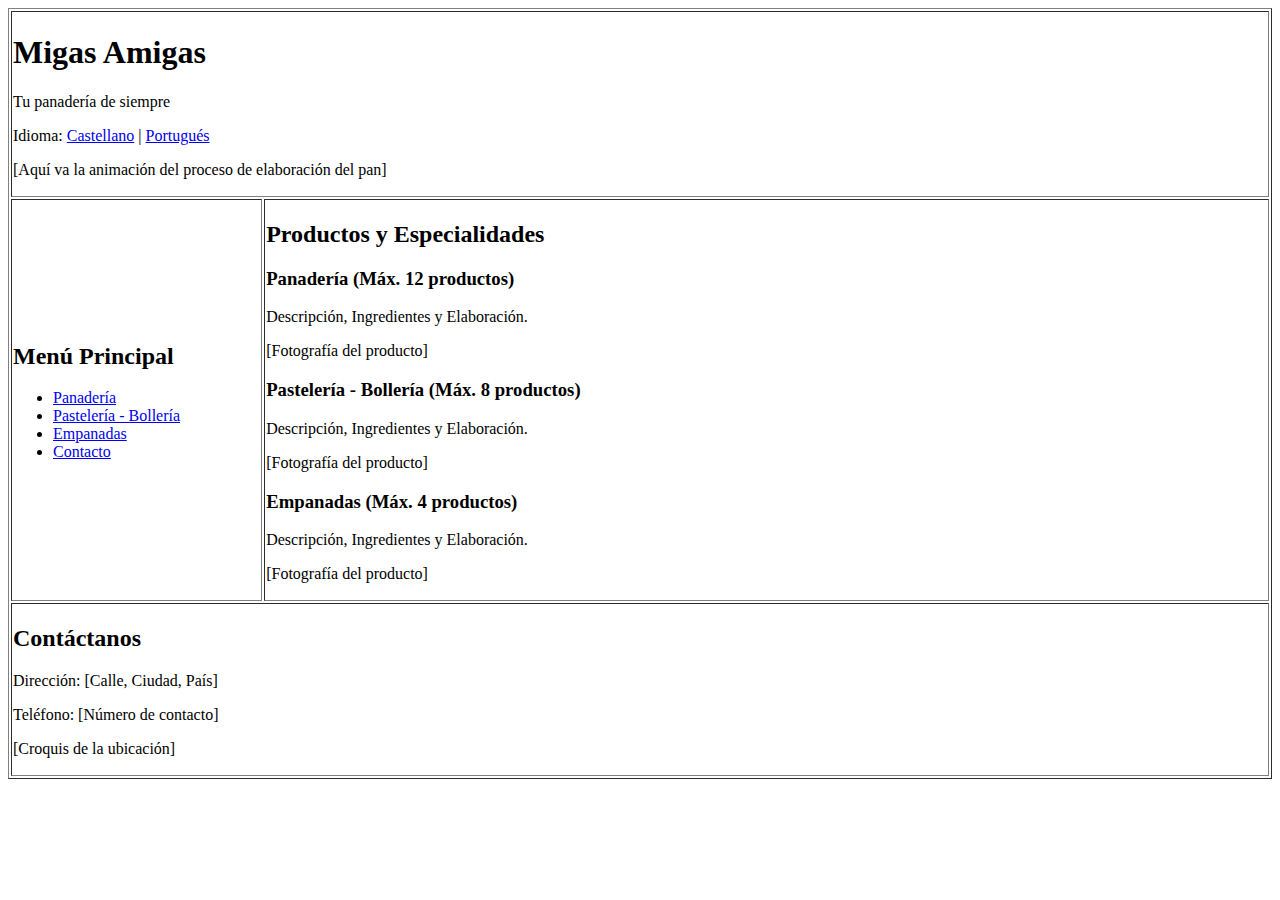
<file: Unidad 1/index2.html>
<!DOCTYPE html>
<html lang="es">
<head>
    <meta charset="UTF-8">
    <title>Migas Amigas - Panadería</title>
</head>
<body>

    <table border="1" width="100%">
        
        <tr>
            <td colspan="2">
                <h1>Migas Amigas</h1>
                <p>Tu panadería de siempre</p>
                
                <p>Idioma: <a href="#">Castellano</a> | <a href="#">Portugués</a></p>
                
                <p>[Aquí va la animación del proceso de elaboración del pan]</p>
            </td>
        </tr>

        <tr>
            <td width="20%">
                <h2>Menú Principal</h2>
                <nav>
                    <ul>
                        <li><a href="#panaderia">Panadería</a></li>
                        <li><a href="#pasteleria">Pastelería - Bollería</a></li>
                        <li><a href="#empanadas">Empanadas</a></li>
                        <li><a href="#contacto">Contacto</a></li>
                    </ul>
                </nav>
            </td>

            <td width="80%">
                <main>
                    <h2>Productos y Especialidades</h2>

                    <section id="panaderia">
                        <h3>Panadería (Máx. 12 productos)</h3>
                        <p>Descripción, Ingredientes y Elaboración.</p>
                        <p>[Fotografía del producto]</p>
                        </section>

                    <section id="pasteleria">
                        <h3>Pastelería - Bollería (Máx. 8 productos)</h3>
                        <p>Descripción, Ingredientes y Elaboración.</p>
                        <p>[Fotografía del producto]</p>
                    </section>
                    
                    <section id="empanadas">
                        <h3>Empanadas (Máx. 4 productos)</h3>
                        <p>Descripción, Ingredientes y Elaboración.</p>
                        <p>[Fotografía del producto]</p>
                    </section>
                </main>
            </td>
        </tr>

        <tr>
            <td colspan="2">
                <footer id="contacto">
                    <h2>Contáctanos</h2>
                    <p>Dirección: [Calle, Ciudad, País]</p>
                    <p>Teléfono: [Número de contacto]</p>
                    <p>[Croquis de la ubicación]</p>
                </footer>
            </td>
        </tr>
    </table>

</body>
</html>
</file>
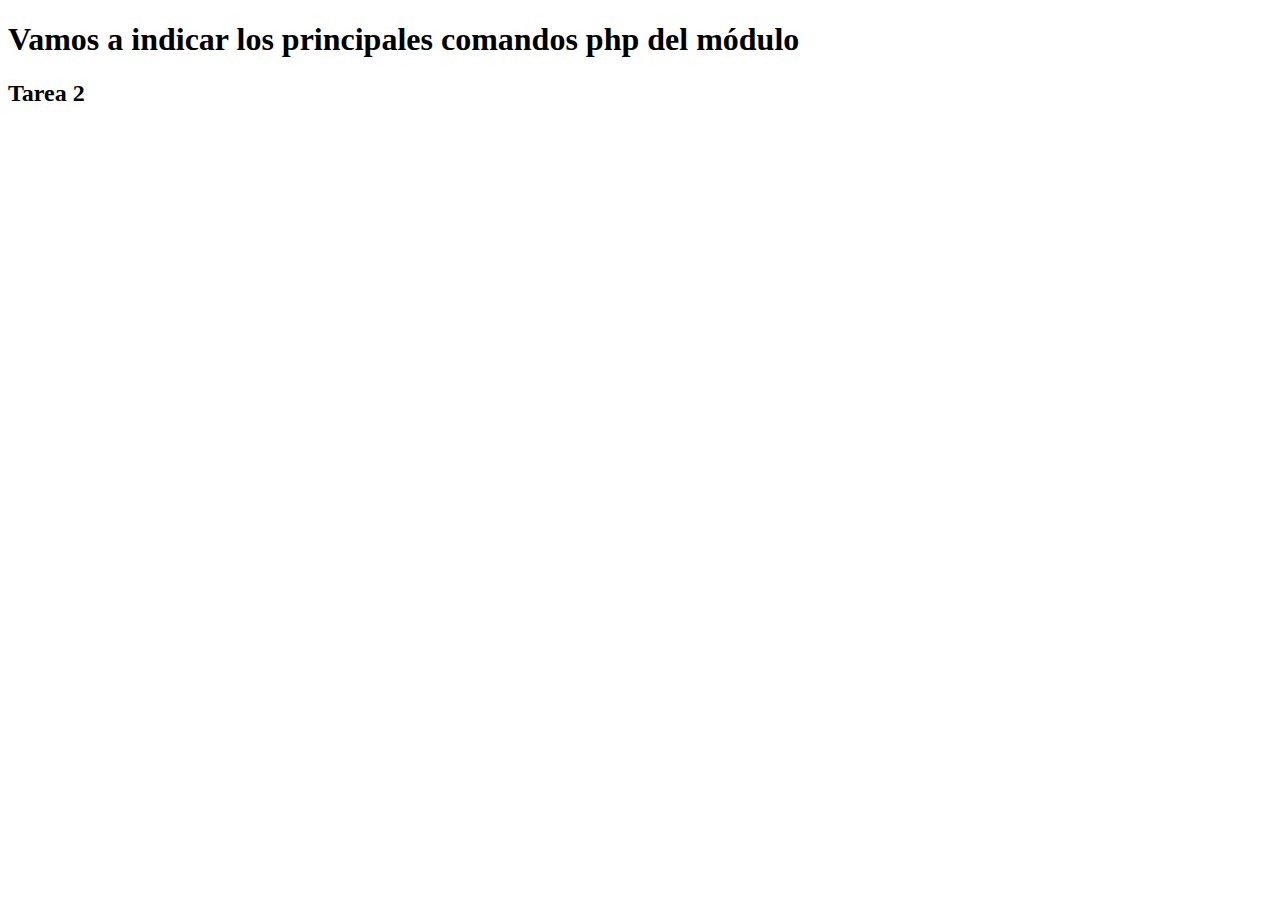
<file: Unidad 2/comandosphp.html>
<!DOCTYPE html>
<html lang="en">
<head>
    <meta charset="UTF-8">
    <meta name="viewport" content="width=device-width, initial-scale=1.0">
    <title>Document</title>
</head>
<body>
    <h1>Vamos a indicar los principales comandos php del módulo</h1>
    <h2>Tarea 2</h2>


</body>
</html>
</file>
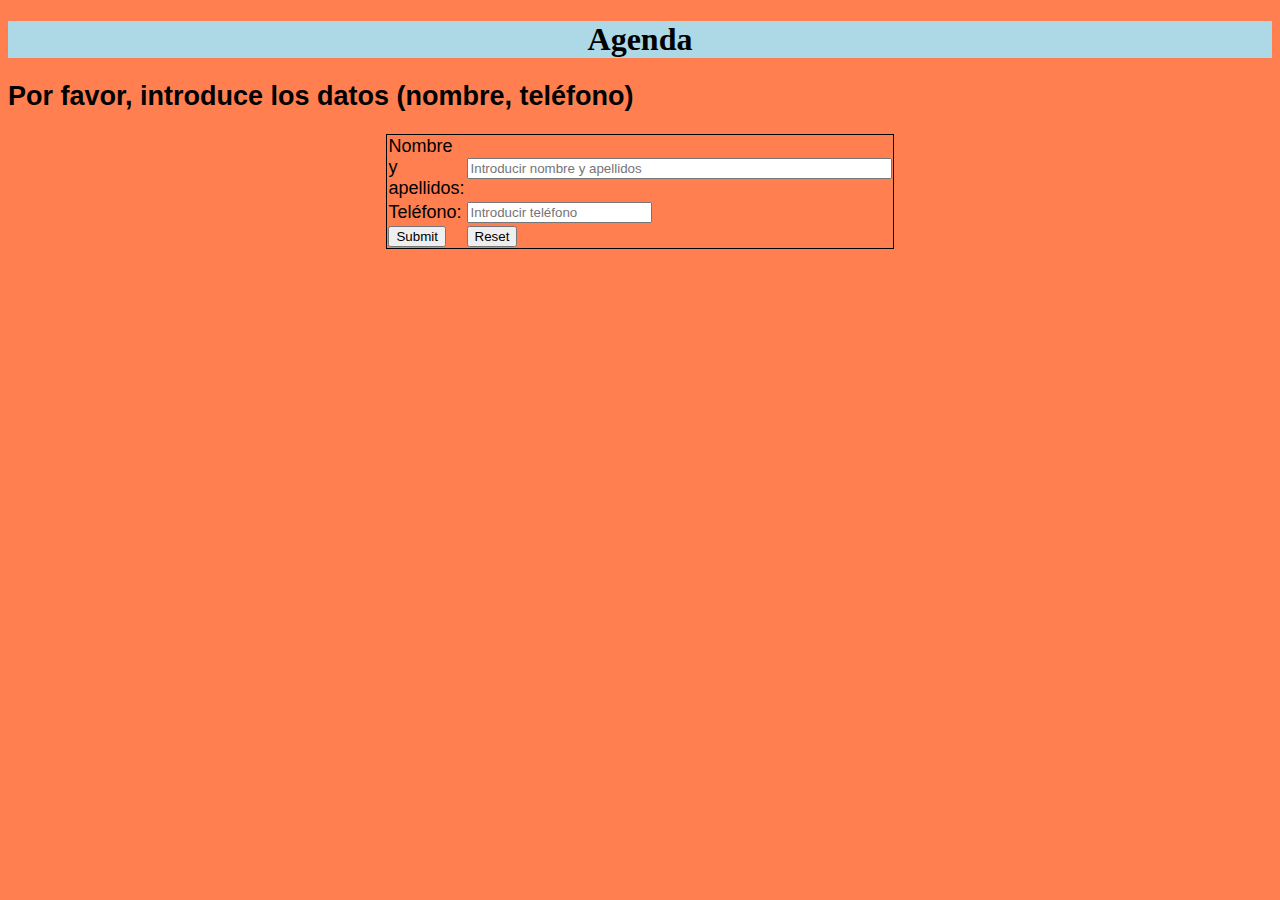
<file: Unidad 2/tarea.html>
<!DOCTYPE html>
<html lang="en">
<head>
    <meta charset="UTF-8">
    <meta name="viewport" content="width=device-width, initial-scale=1.0">
    <link rel="stylesheet" href="tarea.css">  
    <title>Tareaud2</title>
</head>
<body>
    <header>
    <h1>Agenda</h1>
    </header>
    

    
    <main>

        <h2>Por favor, introduce los datos (nombre, teléfono)</h2>
        
         <table id="agenda">
                   
            
            
            <form> <!--Iniciamos el formulario-->
            <!--Casillas para la identificación y el teléfono a guarda-->
            <tr>
                <td><label for="idusuario">Nombre y apellidos:</label></td>  
                <td><input type="text" name="idusuario" size="50" placeholder="Introducir nombre y apellidos" required></td>          
            </tr>

            <tr>
                <td><label for="telefono">Teléfono:</label></td>
                <td><input type="number" name="telefono" maxlength="9" placeholder="Introducir teléfono"> </td>
            </tr>

            <tr>
                <td><input type="submit" name="enviar" class="boton formulario"></td>
                <td><input type="reset" name="borrar" class="boton formulario" ></td>

            </tr>
            </form>
            
        </table>    
    

    </main>
</body>
</html>
</file>
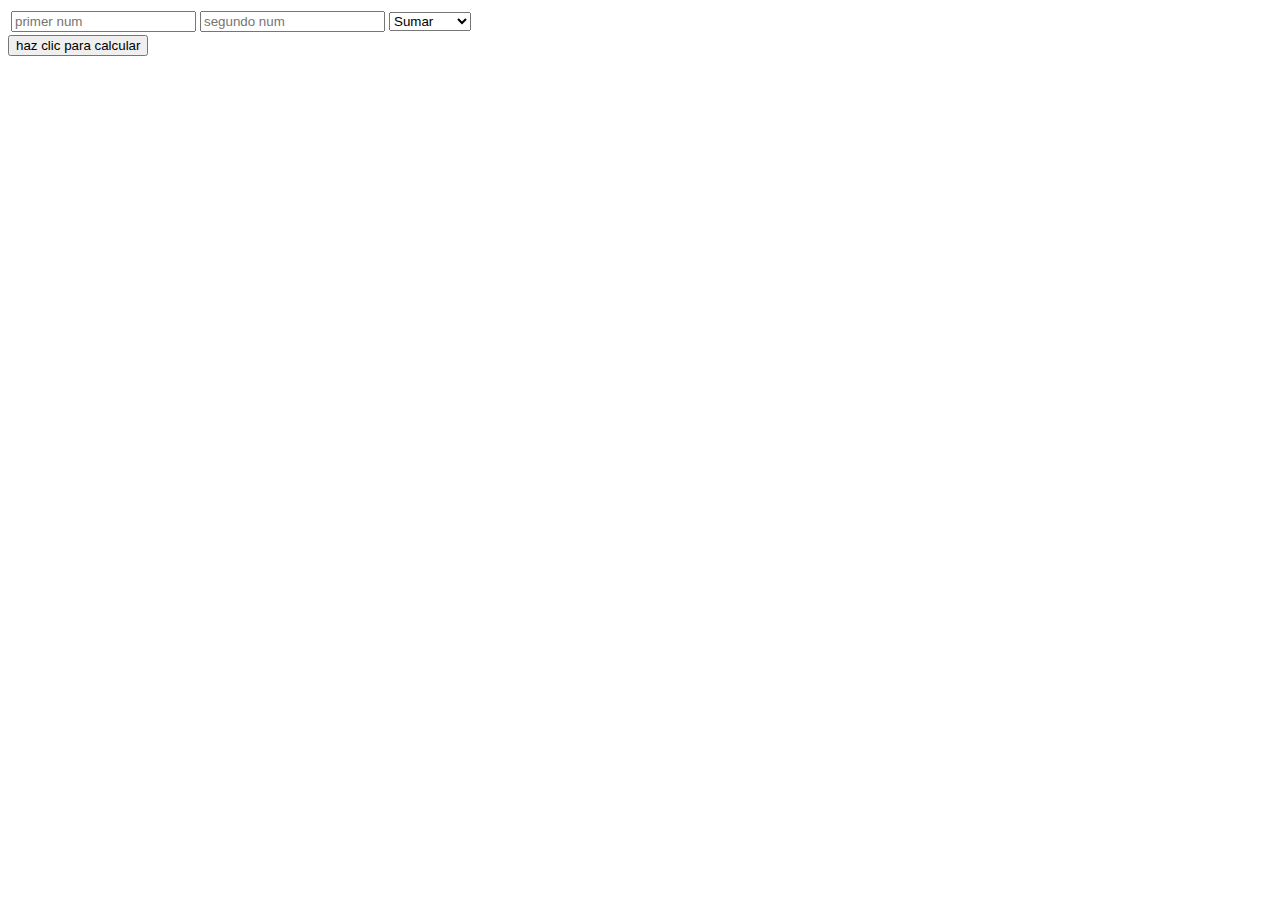
<file: Unidad 2/Practicasphp/opmatematicos.html>
<!DOCTYPE html>
<html lang="en">
<head>
    <meta charset="UTF-8">
    <meta name="viewport" content="width=device-width, initial-scale=1.0">
    <title>Calculadora</title>

</head>
    
<body>
<form method="post" action="calculadora.php"><!--Importante par aque funcione. Como el código está
    otra archuivo, hay que señalarle donde-->    
<table>
        <tr>
            <td> <input type="number" name="num1" placeholder="primer num"></td>
            <td> <input type="number" name="num2" placeholder="segundo num"></td>
            <td> <select name="operacion_elegida"> 
            <option value="sumar">Sumar</option>
            <option value="restar">Restar</option>
            <option value="multiplicar">Multiplicar</option>
            <option value="dividir">Dividir</option>
            </select></td>
        </tr>
        
    </table>
    <input type="submit" name="calcular" value="haz clic para calcular">
</form>
<br>


</body>
</html>
</file>
<file: Unidad 2/tarea.css>
body {

    background-color: coral; /*Color de fondo general*/

}

header {
text-align: center;
border: 0px;
padding: 0px;
background-color: lightblue;

}

main {
    font-family: Arial, sans-serif; /*Fuente del texto*/
    font-size: 18px; /*Tamaño de la fuente*/
    color: black; /*Color del texto*/
}


.formulario-contacto {
    text-align: center;
    color: black;
}



#agenda {

    
    
  /* Propiedades que afectan a toda la tabla */
  border: 1px solid black; /* Borde de la tabla */
  padding-left: 20px;
  width: 40%; /* Ancho de la tabla */
  margin-left: auto;
  margin-right: auto;
  border-collapse: collapse; /* Colapsa los bordes de celdas adyacentes en uno solo */
  margin: 20px auto; /* Centra la tabla y le da un margen superior/inferior */
}
</file>
